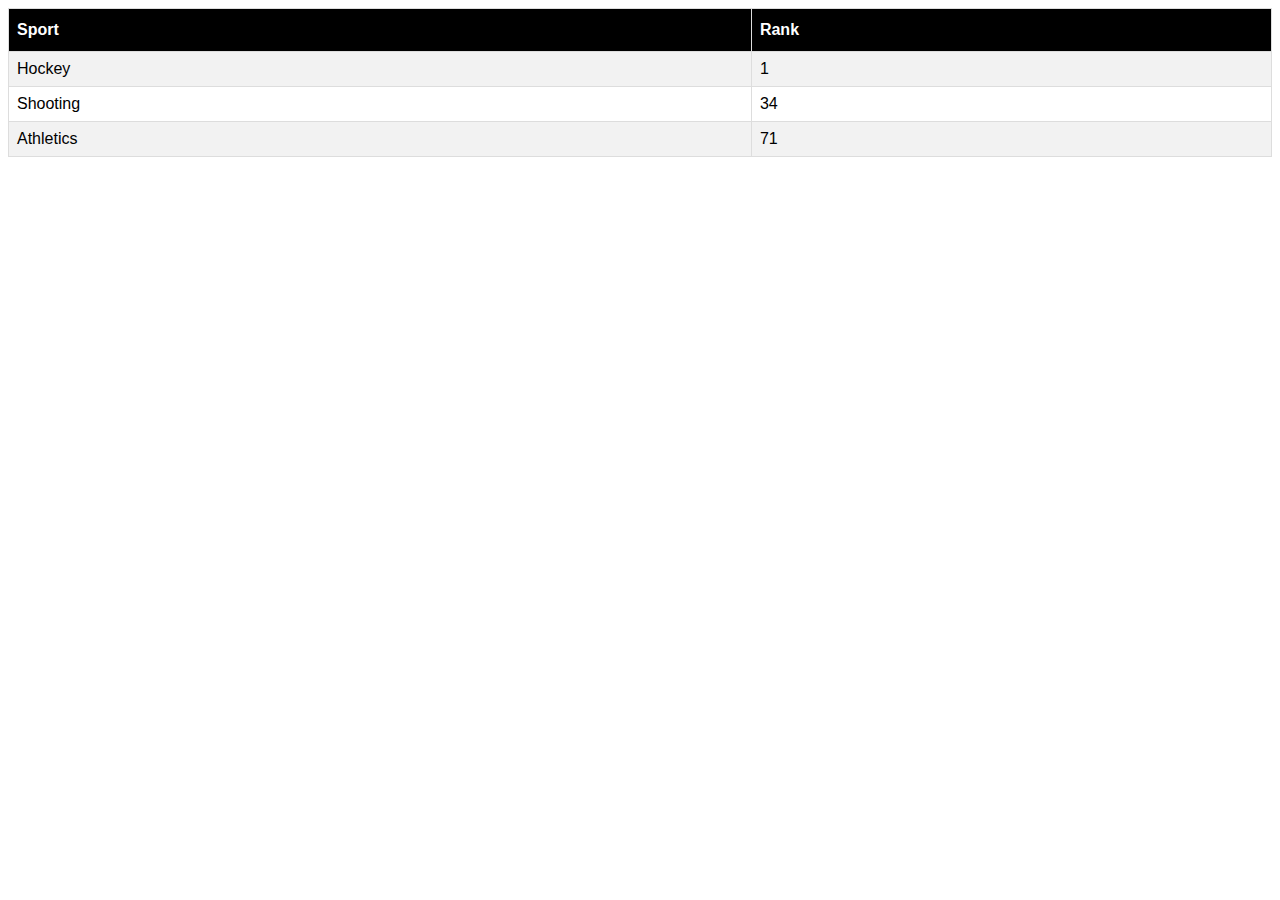
<file: table.html>
<!DOCTYPE html>
<html>
<head>
<style>
#customers {
  font-family: "Trebuchet MS", Arial, Helvetica, sans-serif;
  border-collapse: collapse;
  width: 100%;
}

#customers td, #customers th {
  border: 1px solid #ddd;
  padding: 8px;
}

#customers tr:nth-child(even){background-color: #f2f2f2;}

#customers tr:hover {background-color: #ddd;}

#customers th {
  padding-top: 12px;
  padding-bottom: 12px;
  text-align: left;
  background-color: black;
  color: white;
}
</style>
</head>
<body>

<table id="customers">
  <tr>
    <th>Sport</th>
    
    <th>Rank</th>
  </tr>
  <tr>
    <td>Hockey</td>
    
    <td>1</td>
  </tr>
  <tr>
    <td>Shooting </td>
    
    <td>34</td>
  </tr>
  <tr>
    <td>Athletics </td>
    
    <td>71</td>
  </tr>
  

</table>

</body>
</html>
</file>
